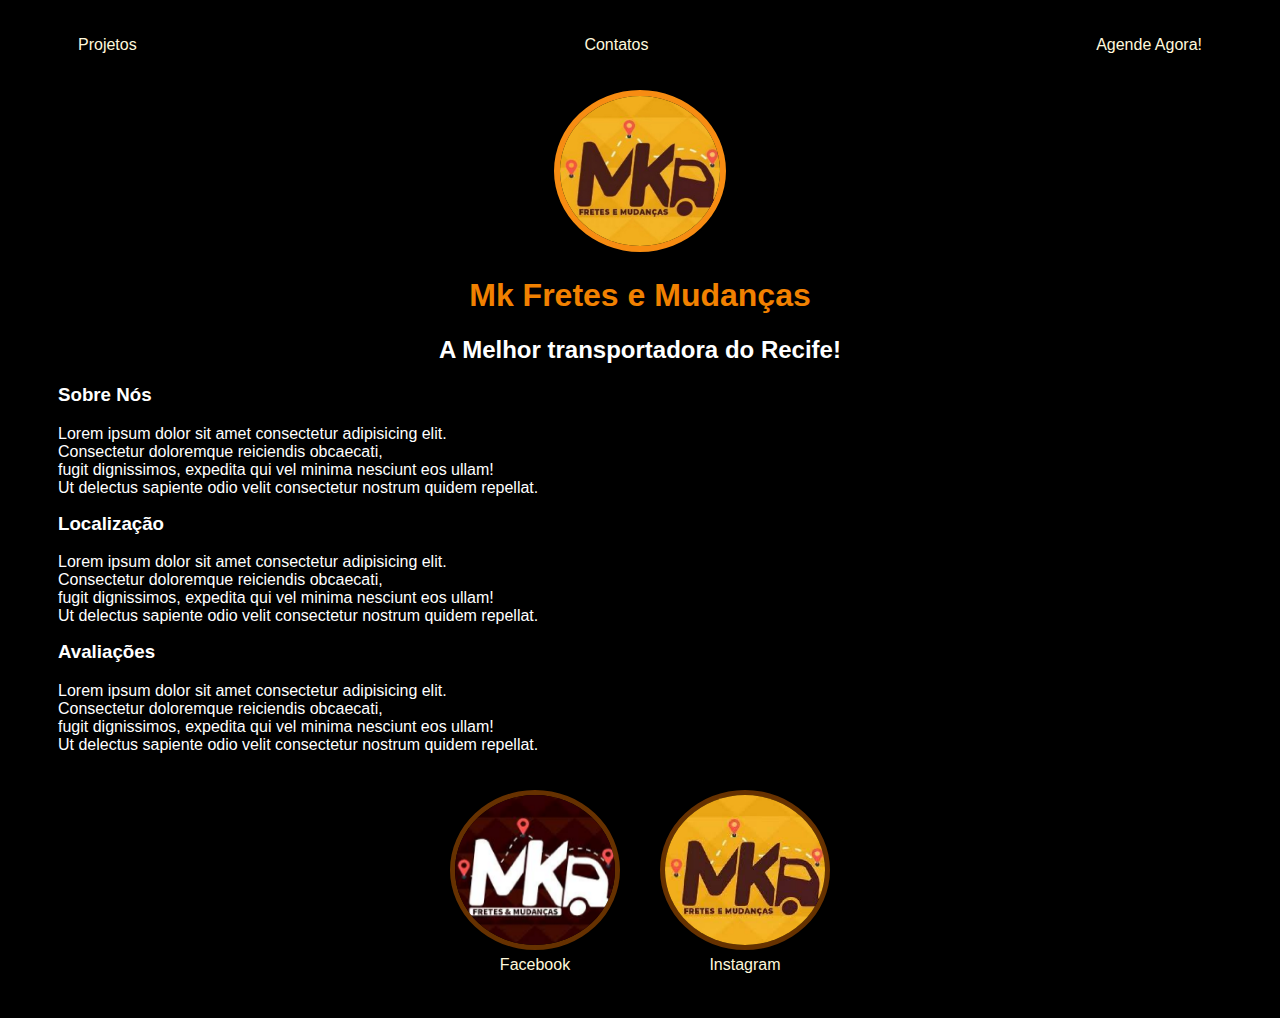
<file: index.html>
<!DOCTYPE html>
<html lang="en">
<head>
    <meta charset="UTF-8">
    <meta name="viewport" content="width=device-width, initial-scale=1.0">
    <title>MK Fretes</title>
    <link rel="stylesheet" href="homepage.css"

</head>
<body>
    <div class="container">
    <nav>
        <ul>
            <li>
                <a href="project.html">Projetos</a>
            </li>
            <li>
                <a href="contact.html">Contatos</a>        
            </li>
            <li>
                <a href="homepage.html">Agende Agora!</a>
            </li>
        </ul>
    </nav>
    <header>
        <div class="center">
        <img src="./img/mk.png"
        </div>
        <h1>Mk Fretes e Mudanças</h1>
        <h2>A Melhor transportadora do Recife!</h2>
        <main>
            <section>
                <h3>Sobre Nós</h3>
                <p>
                    Lorem ipsum dolor sit amet consectetur adipisicing elit.<br>
                    Consectetur doloremque reiciendis obcaecati,<br>
                    fugit dignissimos, expedita qui vel minima nesciunt eos ullam!<br>
                    Ut delectus sapiente odio velit consectetur nostrum quidem repellat.<br>
                </p>
            </section>
            <section>
                <h3>Localização</h3>
                <p>
                    Lorem ipsum dolor sit amet consectetur adipisicing elit.<br>
                    Consectetur doloremque reiciendis obcaecati,<br>
                    fugit dignissimos, expedita qui vel minima nesciunt eos ullam!<br>
                    Ut delectus sapiente odio velit consectetur nostrum quidem repellat.<br>
                </p>
            </section>
            <section>
                <h3>Avaliações</h3>
                <p>
                    Lorem ipsum dolor sit amet consectetur adipisicing elit.<br>
                    Consectetur doloremque reiciendis obcaecati,<br>
                    fugit dignissimos, expedita qui vel minima nesciunt eos ullam!<br>
                    Ut delectus sapiente odio velit consectetur nostrum quidem repellat.<br>
                </p>
            </section>
        </main>
        <footer>
            <a href="https://www.facebook.com/mkfretesemudancas/" rel="noopener noreferrer"> 
                <img src="./img/facebook.png"></img>
                <p>Facebook</p>
            </a>
            <a href="https://www.instagram.com/mkfretesemudancas/" rel="noopener noreferrer"> 
                <img src="./img/instagram.png"></img>
                <p>Instagram</p>
            </a>
        </footer>
    </header>
    </div>
</body>
</html>
</file>
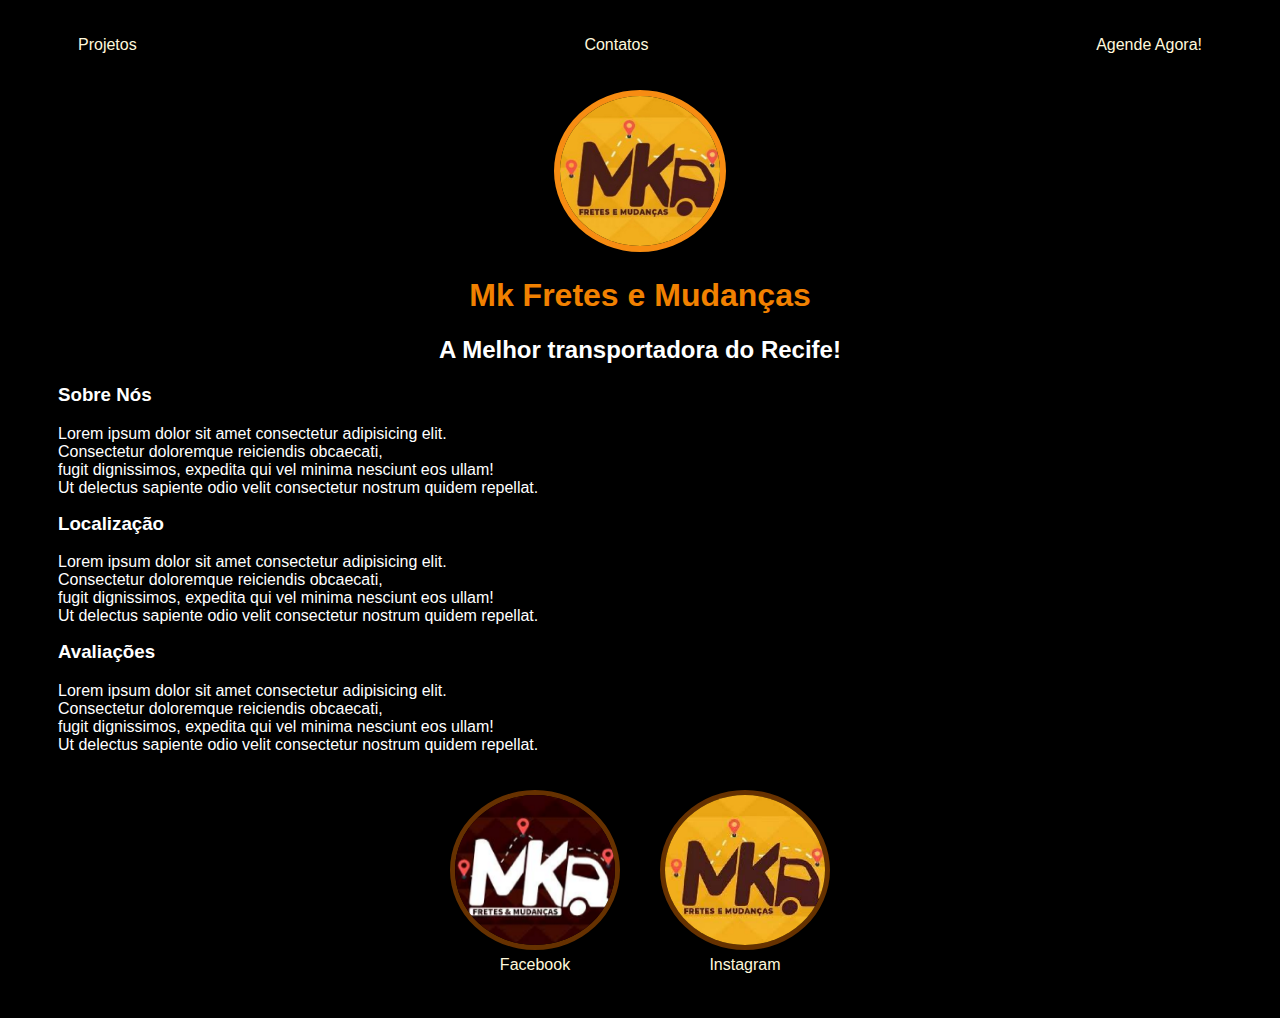
<file: homepage.html>
<!DOCTYPE html>
<html lang="en">
<head>
    <meta charset="UTF-8">
    <meta name="viewport" content="width=device-width, initial-scale=1.0">
    <title>MK Fretes</title>
    <link rel="stylesheet" href="homepage.css"

</head>
<body>
    <div class="container">
    <nav>
        <ul>
            <li>
                <a href="project.html">Projetos</a>
            </li>
            <li>
                <a href="contact.html">Contatos</a>        
            </li>
            <li>
                <a href="homepage.html">Agende Agora!</a>
            </li>
        </ul>
    </nav>
    <header>
        <div class="center">
        <img src="./img/mk.png"
        </div>
        <h1>Mk Fretes e Mudanças</h1>
        <h2>A Melhor transportadora do Recife!</h2>
        <main>
            <section>
                <h3>Sobre Nós</h3>
                <p>
                    Lorem ipsum dolor sit amet consectetur adipisicing elit.<br>
                    Consectetur doloremque reiciendis obcaecati,<br>
                    fugit dignissimos, expedita qui vel minima nesciunt eos ullam!<br>
                    Ut delectus sapiente odio velit consectetur nostrum quidem repellat.<br>
                </p>
            </section>
            <section>
                <h3>Localização</h3>
                <p>
                    Lorem ipsum dolor sit amet consectetur adipisicing elit.<br>
                    Consectetur doloremque reiciendis obcaecati,<br>
                    fugit dignissimos, expedita qui vel minima nesciunt eos ullam!<br>
                    Ut delectus sapiente odio velit consectetur nostrum quidem repellat.<br>
                </p>
            </section>
            <section>
                <h3>Avaliações</h3>
                <p>
                    Lorem ipsum dolor sit amet consectetur adipisicing elit.<br>
                    Consectetur doloremque reiciendis obcaecati,<br>
                    fugit dignissimos, expedita qui vel minima nesciunt eos ullam!<br>
                    Ut delectus sapiente odio velit consectetur nostrum quidem repellat.<br>
                </p>
            </section>
        </main>
        <footer>
            <a href="https://www.facebook.com/mkfretesemudancas/" rel="noopener noreferrer"> 
                <img src="./img/facebook.png"></img>
                <p>Facebook</p>
            </a>
            <a href="https://www.instagram.com/mkfretesemudancas/" rel="noopener noreferrer"> 
                <img src="./img/instagram.png"></img>
                <p>Instagram</p>
            </a>
        </footer>
    </header>
    </div>
</body>
</html>
</file>
<file: homepage.css>
body{
    color: white ;
    background-color: black;
    font-family: Helvetica, sans-serif;
}
ul{
    display:flex ;
    justify-content: space-between;
    list-style-type: none ;
    align-items: center;
    padding: 20px;
}
a{
    color: cornsilk;
    text-decoration: none;
}
img{
    width: 160px;
    height: 150px;
    border-radius: 50%;
    border: 6px solid rgb(247, 140, 18)
}
.center {
    text-align: center;
}
h1{
    color: rgb(241, 129, 0);
}
main h3,p{
    text-align: left;
    margin-top: 2px;
}
footer p{
    text-align: center;
}
footer img{
    border: 5px solid rgb(102, 49, 0);
}
footer{
    display: flex;
    justify-content: center;
}
footer a{
    margin: 20px;
}
.container{
    padding:0px 50px
}
nav a:hover {
    color:orangered
}
</file>
